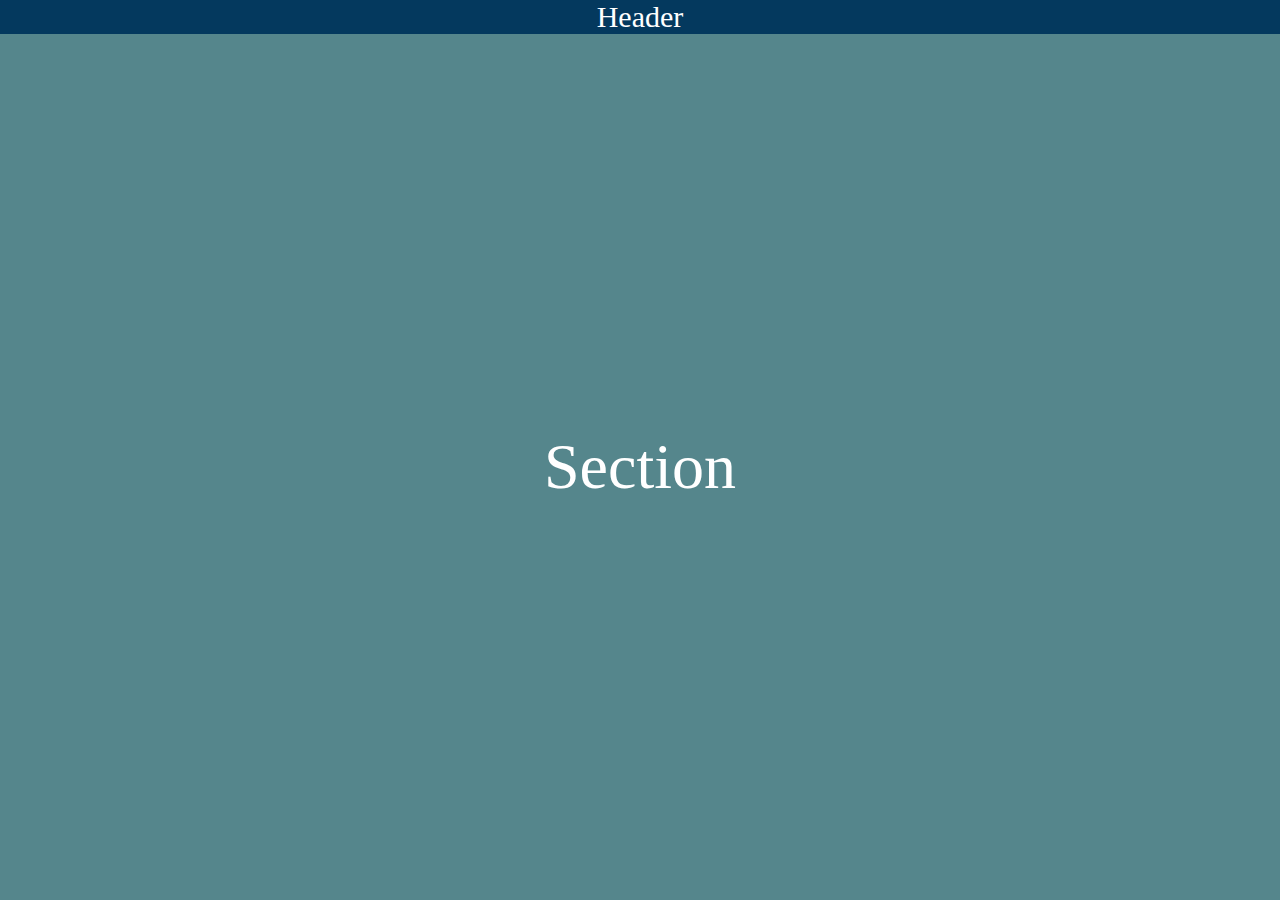
<file: frontend/css/index.html>
<!DOCTYPE html>
<html lang="en" dir="ltr">
  <head>
    <meta charset="utf-8">
    <link rel="stylesheet" type="text/css" href="index.css">
    <title>CSS</title>
  </head>
  <body class=wrapper>
    <header>
      <text>
        Header
      </text>
    </header>
    <section class=flex>
      <text>
        Section
      </text>
    </section>
  </body>
</html>
</file>
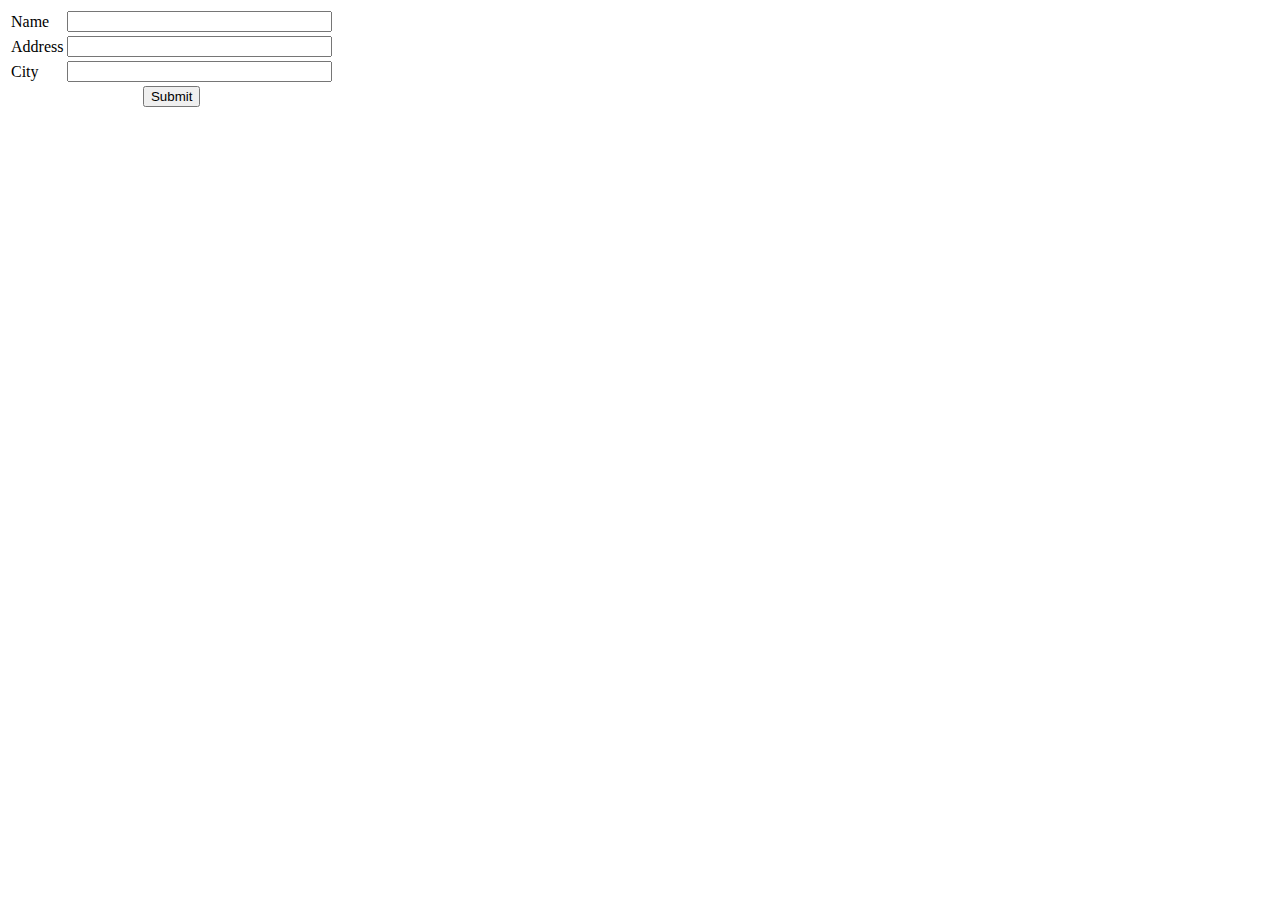
<file: php/intro/intro.html>
<!DOCTYPE html>
<html>

<body>
	<form action="learnphp.php" method="post">

		<table border="0">

			<tr>
				<td>Name</td>
				<td align="center"><input type="text" name="username" size="30" /></td>
			</tr>

			<tr>
				<td>Address</td>
				<td align="center"><input type="text" name="streetaddress" size="30" /></td>
			</tr>

			<tr>
				<td>City</td>
				<td align="center"><input type="text" name="cityaddress" size="30" /></td>
			</tr>

			<tr>
				<td colspan="2" align="center"><input type="submit" value="Submit" /></td>
			</tr>
		</table>
	</form>

</body>

</html>
</file>
<file: frontend/css/index.css>
body {
  margin: 0;
}

header {
  background-color: #04395E;
  color: #fff;
  font-size: 30px;
  text-align: center;
}

.wrapper {
  display: grid;
  grid-template-rows: auto 1fr;
  min-height: 100vh;
}

.flex {
  background-color: #55868C;
  color: #fff;
  font-size: 5vw;
  text-align: center;

  display: flex;
  justify-content: center;
  align-items: center;
}
</file>
